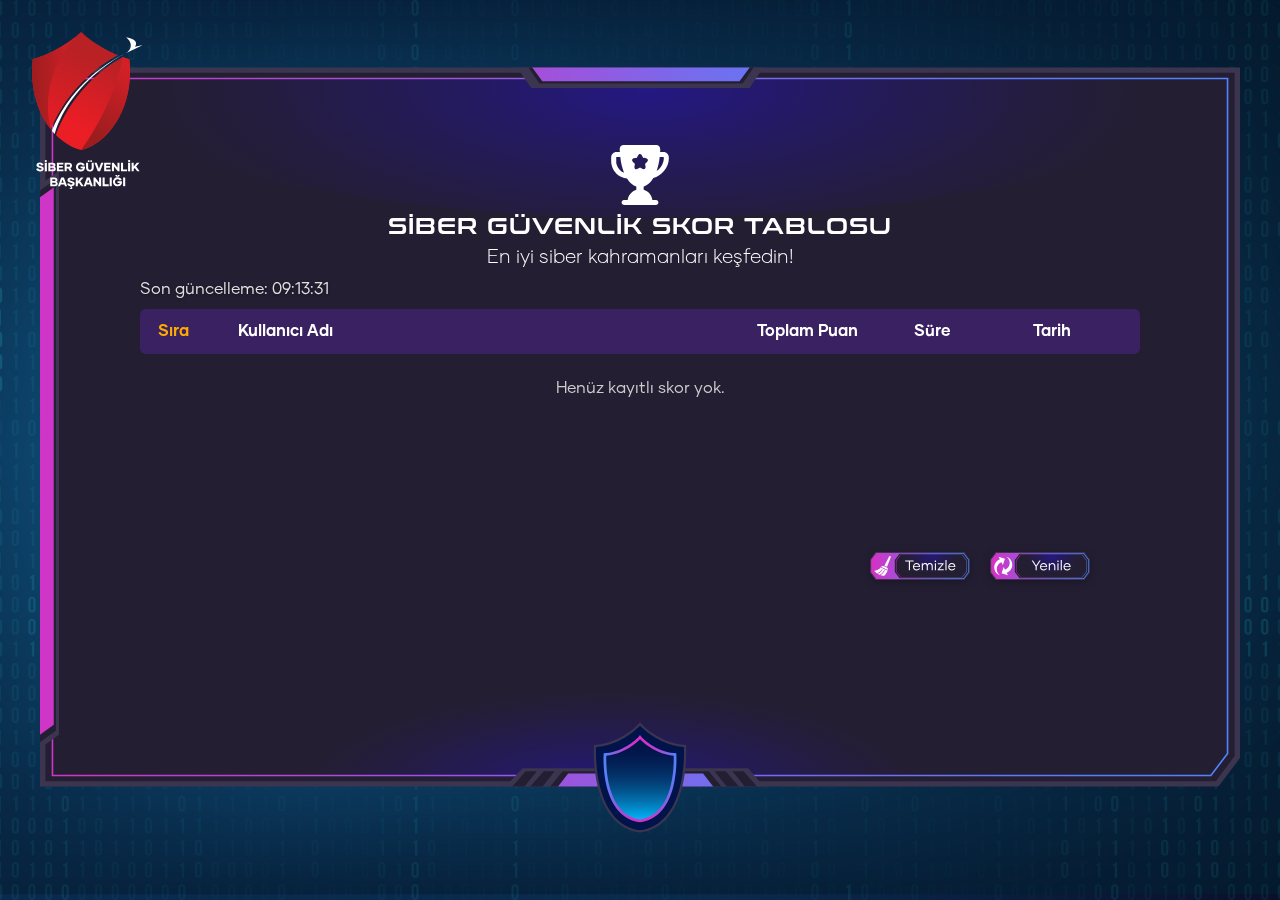
<file: scoreboard.html>
<!DOCTYPE html>
<html lang="tr">
<head>
    <meta charset="UTF-8">
    <meta name="viewport" content="width=device-width, initial-scale=1.0, maximum-scale=1.0, user-scalable=no, viewport-fit=cover">
    <meta name="mobile-web-app-capable" content="yes">
    <meta name="apple-mobile-web-app-capable" content="yes">
    <meta name="apple-mobile-web-app-status-bar-style" content="black-translucent">
    <title>Siber Güvenlik Oyunu - Skor Tablosu</title>
    <style>
        @font-face {
            font-family: 'Gilmer';
            src: url('fonts/Gilmer Regular.otf') format('opentype');
            font-weight: normal;
            font-style: normal;
        }
        @font-face {
            font-family: 'Gilmer';
            src: url('fonts/Gilmer Bold.otf') format('opentype');
            font-weight: bold;
            font-style: normal;
        }
        @font-face {
            font-family: 'Gilmer Light';
            src: url('fonts/Gilmer Light.otf') format('opentype');
            font-weight: 300;
            font-style: normal;
        }
        @font-face {
            font-family: 'Conthrax';
            src: url('fonts/conthrax-sb.otf') format('opentype');
            font-weight: bold;
            font-style: normal;
        }

        body, html {
            height: 100%;
            margin: 0;
            padding: 0;
            font-family: 'Gilmer', Arial, sans-serif;
            background: radial-gradient(circle at 20% 40%, #0a2a4d 60%, #0b0f2a 100%);
            color: #fff;
            min-height: 100vh;
            overflow: hidden;
        }

        .background {
            width: 100vw;
            height: 100vh;
            position: relative;
            overflow: hidden;
        }

        .background-img {
            position: fixed;
            top: 0;
            left: 0;
            width: 100vw;
            height: 100vh;
            object-fit: cover;
            z-index: 0;
            pointer-events: none;
        }

        .logo {
            position: fixed;
            top: 32px;
            left: 32px;
            width: 110px;
            height: auto;
            z-index: 3;
        }

        .center-panel {
            position: fixed;
            top: 50%;
            left: 50%;
            transform: translate(-50%, -50%);
            display: flex;
            flex-direction: column;
            align-items: center;
            z-index: 2;
        }

        .password-panel-outer {
            position: relative;
            width: 1200px;
            max-width: 98vw;
            height: 850px;
            max-height: 98vh;
            margin: 0 auto;
            display: flex;
            flex-direction: column;
            align-items: center;
            justify-content: flex-start;
            overflow: hidden;
            min-width: 400px;
            min-height: 500px;
        }

        .password-panel-bg {
            position: absolute;
            top: 0; left: 0; width: 100%; height: 100%; z-index: 0;
            pointer-events: none;
        }

        .password-panel-content {
            position: absolute;
            top: 90px;
            left: 0;
            width: 100%;
            display: flex;
            flex-direction: column;
            align-items: center;
            z-index: 2;
            min-height: 420px;
            justify-content: flex-start;
            padding: 20px 40px 60px 40px;
        }

        .security-icon {
            width: 52px;
            height: auto;
            margin-bottom: 8px;
        }

        .password-title {
            font-size: 1.4rem;
            font-family: 'Conthrax', 'Gilmer', Arial, sans-serif;
            font-weight: bold;
            color: #fff;
            margin-bottom: 6px;
            letter-spacing: 1px;
            text-align: center;
        }

        .password-desc {
            font-size: 1.2rem;
            color: #fff;
            margin-bottom: 18px;
            text-align: center;
            font-family: 'Gilmer Light', Arial, sans-serif;
            font-weight: 300;
        }

        .last-update {
            position: absolute;
            top: 165px;
            left: 130px;
            color: #e0e0e0;
            font-size: 1rem;
            font-family: 'Gilmer', Arial, sans-serif;
            font-weight: 500;
            text-shadow: 0 1px 3px rgba(0,0,0,0.5);
        }

        .refresh-btn {
            position: absolute;
            bottom: 15px;
            right: 180px;
            cursor: pointer;
            max-width: 100px;
            transition: all 0.3s ease;
            filter: drop-shadow(0 2px 4px rgba(0,0,0,0.3));
            z-index: 3;
        }

        .refresh-btn:hover {
            transform: scale(1.1) rotate(180deg);
        }

        .clear-btn {
            position: absolute;
            bottom: 15px;
            right: 300px;
            cursor: pointer;
            max-width: 100px;
            transition: all 0.3s ease;
            filter: drop-shadow(0 2px 4px rgba(0,0,0,0.3));
            z-index: 3;
        }

        .clear-btn:hover {
            transform: scale(1.1);
        }

        .pagination-controls {
            display: flex;
            align-items: center;
            justify-content: center;
            gap: 15px;
            margin-top: 15px;
            padding: 5px;
        }

        .page-btn {
            background: linear-gradient(135deg, #6c2bcf, #9146ff);
            border: 2px solid rgba(255,255,255,0.2);
            color: white;
            padding: 6px 12px;
            border-radius: 6px;
            cursor: pointer;
            font-family: 'Gilmer', Arial, sans-serif;
            font-weight: bold;
            transition: all 0.3s ease;
            min-width: 35px;
            text-align: center;
            font-size: 0.9rem;
        }

        .page-btn:hover:not(:disabled) {
            background: linear-gradient(135deg, #8a4ae6, #a966ff);
            transform: translateY(-2px);
            box-shadow: 0 4px 12px rgba(145, 70, 255, 0.4);
        }

        .page-btn:disabled {
            background: rgba(108, 43, 207, 0.3);
            cursor: not-allowed;
            opacity: 0.5;
        }

        .page-btn.active {
            background: linear-gradient(135deg, #ff6b35, #f7931e);
            box-shadow: 0 0 15px rgba(255, 107, 53, 0.5);
        }

        .page-info {
            color: #e0e0e0;
            font-family: 'Gilmer', Arial, sans-serif;
            font-size: 0.85rem;
            margin: 0 8px;
        }

        .scoreboard-table {
            max-width: 1000px !important;
        }

        @media (max-width: 1100px) {
            .scoreboard-table {
                max-width: 95vw !important;
            }
            .scoreboard-header {
                font-size: 0.9rem !important;
                padding: 10px 15px !important;
            }
        }

        @media (max-width: 900px) {
            .password-panel-outer {
                width: 95vw;
                height: 85vh;
            }
            
            .scoreboard-table {
                max-width: 95vw !important;
            }
            .scoreboard-header {
                font-size: 0.8rem !important;
                padding: 8px 12px !important;
            }

            .last-update {
                font-size: 0.9rem;
                top: 12px;
                left: 20px;
            }

            .refresh-btn {
                max-width: 70px;
                bottom: 10px;
                right: 110px;
            }

            .clear-btn {
                max-width: 70px;
                bottom: 10px;
                right: 200px;
            }
        }

        @media (max-width: 600px) {
            .password-panel-outer {
                width: 98vw;
                height: 90vh;
            }

            .last-update {
                font-size: 0.8rem;
                top: 10px;
                left: 15px;
            }

            .refresh-btn {
                max-width: 60px;
                bottom: 5px;
                right: 90px;
            }

            .clear-btn {
                max-width: 60px;
                bottom: 5px;
                right: 170px;
            }
        }
        
        /* Teknofest Büyük Ekran Optimizasyonu */
        @media (min-width: 1400px) and (min-height: 900px) {
            .password-panel-outer {
                width: 1200px;
                max-width: 90vw;
                height: 850px;
                max-height: 90vh;
            }
            
            .password-panel-content {
                padding: 20px 60px 80px 60px;
                min-height: 550px;
            }
            
            .scoreboard-table {
                max-height: 600px;
                overflow-y: auto;
            }
            
            .pagination-controls {
                margin-top: 25px;
                padding: 15px;
                gap: 20px;
            }
            
            .page-btn {
                padding: 8px 15px;
                font-size: 1rem;
                min-width: 40px;
            }
            
            .page-info {
                font-size: 1rem;
                margin: 0 10px;
            }
        }

        /* Daha Büyük Ekranlar İçin Responsive Design */
        @media (min-width: 1400px) {
            .password-panel-outer {
                width: 1300px;
                height: 900px;
            }
            .password-title {
                font-size: 1.6rem;
            }
            .password-desc {
                font-size: 1.3rem;
            }
        }

        @media (max-width: 1200px) {
            .password-panel-outer {
                width: 95vw;
                height: 750px;
            }
            .password-panel-content {
                padding: 20px 30px 60px 30px;
            }
        }

        @media (max-width: 900px) {
            .password-panel-outer {
                width: 98vw;
                height: 650px;
            }
            .password-title {
                font-size: 1.2rem;
            }
            .password-desc {
                font-size: 1rem;
            }
            .logo {
                width: 90px;
                top: 20px;
                left: 20px;
            }
            .last-update {
                font-size: 0.9rem;
                top: 145px;
                left: 110px;
            }
        }

        @media (max-width: 600px) {
            .password-panel-outer {
                width: 98vw;
                height: 600px;
            }
            .password-panel-content {
                padding: 15px 20px 50px 20px;
                top: 70px;
            }
            .password-title {
                font-size: 1rem;
                margin-bottom: 4px;
            }
            .password-desc {
                font-size: 0.9rem;
                margin-bottom: 15px;
            }
            .security-icon {
                width: 40px !important;
                height: 40px !important;
                margin-bottom: 6px;
            }
            .last-update {
                top: 120px;
                left: 90px;
                font-size: 0.8rem;
            }
            .refresh-btn, .clear-btn {
                max-width: 70px;
                bottom: 10px;
            }
            .clear-btn {
                right: 200px;
            }
            .refresh-btn {
                right: 110px;
            }
        }

        @media (max-width: 400px) {
            .password-panel-outer {
                width: 98vw;
                height: 550px;
                min-height: 400px;
            }
            .password-panel-content {
                padding: 10px 15px 40px 15px;
                top: 60px;
            }
            .password-title {
                font-size: 0.9rem;
                letter-spacing: 0.5px;
            }
            .password-desc {
                font-size: 0.8rem;
                margin-bottom: 12px;
            }
            .security-icon {
                width: 35px !important;
                height: 35px !important;
                margin-bottom: 4px;
            }
            .logo {
                width: 70px;
                top: 15px;
                left: 15px;
            }
            .last-update {
                top: 100px;
                left: 70px;
                font-size: 0.7rem;
            }
            .refresh-btn, .clear-btn {
                max-width: 55px;
                bottom: 8px;
            }
            .clear-btn {
                right: 150px;
            }
            .refresh-btn {
                right: 80px;
            }
            .page-btn {
                padding: 4px 8px;
                font-size: 0.8rem;
            }
            .page-info {
                font-size: 0.8rem;
            }
            
            /* Mobil için skor tablosu optimizasyonu */
            .scoreboard-row {
                padding: 4px 8px !important;
                font-size: 0.7rem !important;
                margin-bottom: 2px !important;
            }
            
            .scoreboard-rank {
                flex: 0 0 45px !important;
                font-size: 0.7rem !important;
            }
            
            .scoreboard-name {
                flex: 1 !important;
                font-size: 0.7rem !important;
                overflow: hidden !important;
                text-overflow: ellipsis !important;
                white-space: nowrap !important;
            }
            
            .scoreboard-score {
                flex: 0 0 80px !important;
                font-size: 0.7rem !important;
            }
            
            .scoreboard-time {
                flex: 0 0 60px !important;
                font-size: 0.6rem !important;
            }
            
            .scoreboard-date {
                flex: 0 0 80px !important;
                font-size: 0.6rem !important;
            }
        }
        
        /* 600px altı ekranlar için ek optimizasyonlar */
        @media (max-width: 600px) {
            .password-panel-outer {
                width: 98vw;
                height: 600px;
            }
            .password-panel-content {
                padding: 15px 20px 50px 20px;
                top: 70px;
            }
            .password-title {
                font-size: 1rem;
                margin-bottom: 4px;
            }
            .password-desc {
                font-size: 0.9rem;
                margin-bottom: 15px;
            }
            .security-icon {
                width: 40px !important;
                height: 40px !important;
                margin-bottom: 6px;
            }
            .last-update {
                top: 120px;
                left: 90px;
                font-size: 0.8rem;
            }
            .refresh-btn, .clear-btn {
                max-width: 70px;
                bottom: 10px;
            }
            .clear-btn {
                right: 200px;
            }
            .refresh-btn {
                right: 110px;
            }
            
            /* Mobil için geliştirilmiş skor tablosu */
            .scoreboard-row {
                padding: 5px 10px !important;
                font-size: 0.75rem !important;
                margin-bottom: 3px !important;
                line-height: 1.2 !important;
            }
            
            .scoreboard-rank {
                flex: 0 0 50px !important;
                font-size: 0.75rem !important;
            }
            
            .scoreboard-name {
                flex: 1 !important;
                font-size: 0.75rem !important;
                overflow: hidden !important;
                text-overflow: ellipsis !important;
                white-space: nowrap !important;
            }
            
            .scoreboard-score {
                flex: 0 0 90px !important;
                font-size: 0.75rem !important;
            }
            
            .scoreboard-time {
                flex: 0 0 70px !important;
                font-size: 0.7rem !important;
            }
            
            .scoreboard-date {
                flex: 0 0 90px !important;
                font-size: 0.65rem !important;
            }
        }
    </style>
    <!-- Firebase SDK -->
    <script src="https://www.gstatic.com/firebasejs/9.23.0/firebase-app-compat.js"></script>
    <script src="https://www.gstatic.com/firebasejs/9.23.0/firebase-database-compat.js"></script>
</head>
<body>
    <div class="background">
        <img src="assets/Asset 4.svg" alt="Arka Plan" class="background-img">
        <img src="assets/Asset 5.svg" alt="Logo" class="logo">
        
        <div class="center-panel">
            <div class="password-panel-outer">
                <img src="assets/Asset 27.svg" alt="Panel Çerçeve" class="password-panel-bg">
                <div class="password-panel-content" style="align-items:center; padding: 30px; position: relative;">
                    <!-- Sol üst köşe - Son güncelleme -->
                    <div class="last-update" id="last-update">Son güncelleme: --:--:--</div>
                    
                    <!-- Sağ üst köşe - Yenile butonu -->
                    <img src="assets/Asset 26.svg" alt="Yenile" id="refresh-scoreboard-btn" class="refresh-btn" onclick="loadScoreboardWithUpdate()">
                    
                    <!-- Temizle butonu -->
                    <img src="assets/Asset 3.svg" alt="Temizle" id="clear-scoreboard-btn" class="clear-btn" onclick="clearScoreboard()">
                    
                    <img src="assets/Asset 25.svg" alt="Skor Tablosu İkonu" class="security-icon" style="width: 60px; height: 60px;">
                    <div class="password-title">SİBER GÜVENLİK SKOR TABLOSU</div>
                    <div class="password-desc" style="margin-bottom: 20px;">En iyi siber kahramanları keşfedin!</div>
                    
                    <div class="scoreboard-table" style="width: 100%; max-width: 1000px; margin: 20px auto;">
                        <div class="scoreboard-header" style="display: flex; background-color: rgba(108, 43, 207, 0.3); padding: 12px 18px; border-radius: 6px; margin-bottom: 5px; font-weight: bold; font-size: 1rem; line-height: 1.3;">
                            <span style="flex: 0 0 80px; color: #ffaa00;">Sıra</span>
                            <span style="flex: 1; color: #ffffff;">Kullanıcı Adı</span>
                            <span style="flex: 0 0 150px; color: #ffffff; text-align: center;">Toplam Puan</span>
                            <span style="flex: 0 0 100px; color: #ffffff; text-align: center;">Süre</span>
                            <span style="flex: 0 0 140px; color: #ffffff; text-align: center;">Tarih</span>
                        </div>
                        <div id="scoreboard-list">
                            <!-- Skor listesi burada dinamik olarak oluşturulacak -->
                        </div>
                        
                        <!-- Sayfalama kontrolleri -->
                        <div class="pagination-controls" id="pagination-controls" style="display: none;">
                            <button class="page-btn" id="prev-btn" onclick="changePage(-1)">◀</button>
                            <span class="page-info" id="page-info">Sayfa 1 / 1</span>
                            <button class="page-btn" id="next-btn" onclick="changePage(1)">▶</button>
                        </div>
                    </div>
                </div>
            </div>
        </div>
    </div>

    <script>
        // Firebase Configuration - teknofest projesi
        const firebaseConfig = {
            apiKey: "AIzaSyB3ofVngr1rY6Zr2bTSE3PRFT1z104nMXo",
            authDomain: "teknofest-c7a92.firebaseapp.com",
            databaseURL: "https://teknofest-c7a92-default-rtdb.firebaseio.com",
            projectId: "teknofest-c7a92",
            storageBucket: "teknofest-c7a92.firebasestorage.app",
            messagingSenderId: "478655816162",
            appId: "1:478655816162:web:0cb7626d34935611ed59bb",
            measurementId: "G-PG8ZFFEWJP"
        };

        // Firebase'i başlat
        let database = null;
        let isFirebaseEnabled = false;
        
        if (firebaseConfig.apiKey && firebaseConfig.apiKey !== "AIzaSyExample...") {
            try {
                firebase.initializeApp(firebaseConfig);
                database = firebase.database();
                isFirebaseEnabled = true;
                console.log("✅ Skorboard: Firebase başarıyla bağlandı");
                console.log("🔗 Database URL:", firebaseConfig.databaseURL);
                
                // Mevcut status div'ini kaldır (temizlik)
                const existingStatus = document.getElementById('firebase-status');
                if (existingStatus) {
                    existingStatus.remove();
                }
                
                // Bağlantı testini yap
                database.ref('.info/connected').on('value', function(snapshot) {
                    if (snapshot.val() === true) {
                        console.log("🌐 Skorboard: Firebase gerçek zamanlı bağlantı AKTİF");
                        showFirebaseStatus("🌐 Çoklu ekran aktif", "#00ff99");
                    } else {
                        console.log("⚠️ Skorboard: Firebase bağlantısı kopuk");
                        showFirebaseStatus("⚠️ Bağlantı kopuk", "#ffaa00");
                    }
                });
                
            } catch (error) {
                console.warn("❌ Skorboard: Firebase bağlantısı başarısız, yerel mod:", error);
                isFirebaseEnabled = false;
                showFirebaseStatus("💾 Yerel mod", "#ffaa00");
            }
        } else {
            console.warn("⚙️ Skorboard: Firebase konfigürasyonu eksik, yerel mod");
            console.log("📋 Çoklu ekran için FIREBASE_KURULUM.md dosyasını okuyun");
            isFirebaseEnabled = false;
            showFirebaseStatus("⚙️ Firebase kurulum gerekli", "#ff4444");
        }
        
        // Firebase durumunu ekranda göster (gizli mod)
        function showFirebaseStatus(message, color) {
            // Firebase durumu console'da görünsün ama ekranda görünmesin
            if (message.includes("aktif")) {
                console.log("🟢 " + message);
            } else if (message.includes("kopuk")) {
                console.log("🟡 " + message);
            } else {
                console.log("🔴 " + message);
            }
            
            // Görsel mesaj gösterme (istenirse aktif edilebilir)
            // Kullanıcı debug yapmak isterse bu kısmı açabilir
        }

        let currentPage = 1;
        
        // Ekran boyutuna göre dinamik skor sayısı (Artırılmış)
        function getItemsPerPage() {
            const screenHeight = window.innerHeight;
            const screenWidth = window.innerWidth;
            
            // Teknofest büyük ekran optimizasyonu - Daha fazla skor
            if (screenWidth >= 1400 && screenHeight >= 900) {
                return 35; // Büyük ekran - 35 skor (artırıldı)
            } else if (screenWidth >= 1200 && screenHeight >= 768) {
                return 25; // Orta büyük ekran - 25 skor (artırıldı)
            } else if (screenWidth >= 900 && screenHeight >= 600) {
                return 18; // Orta ekran - 18 skor (artırıldı)
            } else if (screenWidth >= 600) {
                return 12; // Küçük ekran - 12 skor (artırıldı)
            } else {
                return 8; // Çok küçük ekran - 8 skor (artırıldı)
            }
        }
        
        let totalScores = [];

        function getScores() {
            if (isFirebaseEnabled) {
                return getScoresFromFirebase();
            } else {
                return Promise.resolve(getLocalScores());
            }
        }
        
        function getScoresFromFirebase() {
            return new Promise((resolve, reject) => {
                try {
                    const scoresRef = database.ref('scores');
                    scoresRef.orderByChild('score').limitToLast(600).once('value', (snapshot) => {
                        const scores = [];
                        snapshot.forEach((child) => {
                            scores.push(child.val());
                        });
                        
                        // Sıralama: önce puan, sonra süre
                        scores.sort((a, b) => {
                            if (b.score !== a.score) {
                                return b.score - a.score;
                            }
                            const timeA = convertTimeToSeconds(a.time);
                            const timeB = convertTimeToSeconds(b.time);
                            return timeA - timeB;
                        });
                        
                        resolve(scores);
                    }, (error) => {
                        console.error("Firebase'den skorlar alınamadı:", error);
                        resolve(getLocalScores());
                    });
                } catch (error) {
                    console.error("Firebase okuma hatası:", error);
                    resolve(getLocalScores());
                }
            });
        }
        
        function getLocalScores() {
            const scores = localStorage.getItem('cyberScores');
            return scores ? JSON.parse(scores) : [];
        }
        
        function convertTimeToSeconds(timeString) {
            if (!timeString || typeof timeString !== 'string') return 999999;
            const parts = timeString.split(':');
            if (parts.length !== 2) return 999999;
            return parseInt(parts[0]) * 60 + parseInt(parts[1]);
        }

        function loadScoreboard() {
            const scoreboardList = document.getElementById('scoreboard-list');
            const paginationControls = document.getElementById('pagination-controls');
            
            // Yükleniyor göstergesi
            scoreboardList.innerHTML = '<div style="text-align: center; color: #ffaa00; padding: 20px;">📊 Skorlar yükleniyor...</div>';
            
            getScores().then(scores => {
                totalScores = scores;
                
                if (totalScores.length === 0) {
                    scoreboardList.innerHTML = '<div style="text-align: center; color: #cccccc; padding: 20px;">Henüz kayıtlı skor yok.</div>';
                    paginationControls.style.display = 'none';
                    return;
                }

                const itemsPerPage = getItemsPerPage();
                const totalPages = Math.ceil(totalScores.length / itemsPerPage);
                const startIndex = (currentPage - 1) * itemsPerPage;
                const endIndex = startIndex + itemsPerPage;
                const currentScores = totalScores.slice(startIndex, endIndex);

                scoreboardList.innerHTML = '';
                
                currentScores.forEach((score, index) => {
                    const globalIndex = startIndex + index;
                    const rank = globalIndex + 1;
                    let rankDisplay = rank;
                    if (rank === 1) rankDisplay = '🥇 1';
                    else if (rank === 2) rankDisplay = '🥈 2';
                    else if (rank === 3) rankDisplay = '🥉 3';
                    
                    // Device indicator ekle
                    const deviceIndicator = score.deviceId ? 
                        `<span style="font-size: 0.6rem; color: #888; margin-left: 3px;">📱</span>` : '';
                    
                    const scoreDiv = document.createElement('div');
                    const isMobile = window.innerWidth <= 900;
                    const isTablet = window.innerWidth <= 1100 && window.innerWidth > 900;
                    
                    let fontSize = '0.95rem';
                    let padding = '12px 18px';
                    
                    if (isMobile) {
                        fontSize = '0.8rem';
                        padding = '8px 12px';
                    } else if (isTablet) {
                        fontSize = '0.9rem';
                        padding = '10px 15px';
                    }
                    
                    scoreDiv.style.cssText = `
                        display: flex;
                        background-color: rgba(255, 255, 255, 0.1);
                        padding: ${padding};
                        border-radius: 6px;
                        margin-bottom: 5px;
                        transition: all 0.3s ease;
                        border: 1px solid rgba(255, 255, 255, 0.1);
                        font-size: ${fontSize};
                        line-height: 1.3;
                    `;
                    
                    scoreDiv.innerHTML = `
                        <span style="flex: 0 0 80px; color: #ffaa00; font-weight: bold; text-align: center;">${rankDisplay}</span>
                        <span style="flex: 1; color: #ffffff;">${score.username}${deviceIndicator}</span>
                        <span style="flex: 0 0 150px; color: #ffffff; text-align: center;">${score.score}</span>
                        <span style="flex: 0 0 100px; color: #ffffff; text-align: center;">${score.time}</span>
                        <span style="flex: 0 0 140px; color: #ffffff; text-align: center;">${score.date}</span>
                    `;
                    
                    scoreDiv.addEventListener('mouseover', function() {
                        this.style.backgroundColor = 'rgba(255, 255, 255, 0.2)';
                        this.style.borderColor = 'rgba(255, 255, 255, 0.3)';
                        this.style.transform = 'translateY(-1px)';
                    });
                    
                    scoreDiv.addEventListener('mouseout', function() {
                        this.style.backgroundColor = 'rgba(255, 255, 255, 0.1)';
                        this.style.borderColor = 'rgba(255, 255, 255, 0.1)';
                        this.style.transform = 'translateY(0)';
                    });
                    
                    scoreboardList.appendChild(scoreDiv);
                });

                // Firebase durumu console'da yazdır (ekranda görünmez)
                const currentItemsPerPage = getItemsPerPage();
                const screenInfo = `(${currentItemsPerPage} skor/sayfa)`;
                
                if (isFirebaseEnabled) {
                    console.log(`🌐 Çoklu ekran modu aktif - Tüm cihazlardan skorlar ${screenInfo}`);
                } else {
                    console.log(`💾 Yerel mod - Sadece bu cihazın skorları ${screenInfo}`);
                }

                // Sayfalama kontrollerini güncelle
                updatePaginationControls(totalPages);
            }).catch(error => {
                console.error('Skorlar yüklenirken hata:', error);
                scoreboardList.innerHTML = '<div style="text-align: center; color: #ff4444; padding: 20px;">❌ Skorlar yüklenemedi. Tekrar deneyin.</div>';
                paginationControls.style.display = 'none';
            });
        }

        function updatePaginationControls(totalPages) {
            const paginationControls = document.getElementById('pagination-controls');
            const prevBtn = document.getElementById('prev-btn');
            const nextBtn = document.getElementById('next-btn');
            const pageInfo = document.getElementById('page-info');

            if (totalPages <= 1) {
                paginationControls.style.display = 'none';
                return;
            }

            paginationControls.style.display = 'flex';
            
            prevBtn.disabled = currentPage === 1;
            nextBtn.disabled = currentPage === totalPages;
            
            pageInfo.textContent = `Sayfa ${currentPage} / ${totalPages}`;
        }

        function changePage(direction) {
            const itemsPerPage = getItemsPerPage();
            const totalPages = Math.ceil(totalScores.length / itemsPerPage);
            const newPage = currentPage + direction;
            
            if (newPage >= 1 && newPage <= totalPages) {
                currentPage = newPage;
                loadScoreboard();
            }
        }

        function updateLastUpdateTime() {
            const now = new Date();
            const timeString = now.toLocaleTimeString('tr-TR', { 
                hour: '2-digit', 
                minute: '2-digit',
                second: '2-digit'
            });
            document.getElementById('last-update').textContent = `Son güncelleme: ${timeString}`;
        }

        function loadScoreboardWithUpdate() {
            // Refresh butonuna animasyon ekle
            const refreshBtn = document.getElementById('refresh-scoreboard-btn');
            refreshBtn.style.transform = 'rotate(360deg)';
            setTimeout(() => {
                refreshBtn.style.transform = 'rotate(0deg)';
            }, 300);
            
            loadScoreboard();
            updateLastUpdateTime();
        }

        function clearScoreboard() {
            if (confirm('Tüm skorları temizlemek istediğinizden emin misiniz? Bu işlem geri alınamaz!')) {
                if (isFirebaseEnabled) {
                    // Firebase'den tüm skorları sil
                    const scoresRef = database.ref('scores');
                    scoresRef.remove().then(() => {
                        console.log("Firebase skorları temizlendi");
                        currentPage = 1;
                        loadScoreboard();
                        updateLastUpdateTime();
                        alert('Skor tablosu başarıyla temizlendi! (Firebase)');
                    }).catch((error) => {
                        console.error("Firebase skorları temizlenirken hata:", error);
                        alert('Firebase skorları temizlenirken hata oluştu. Yerel skorlar temizlendi.');
                        // Hata durumunda sadece yerel skorları temizle
                        localStorage.removeItem('cyberScores');
                        currentPage = 1;
                        loadScoreboard();
                        updateLastUpdateTime();
                    });
                } else {
                    // Sadece yerel skorları temizle
                    localStorage.removeItem('cyberScores');
                    currentPage = 1;
                    loadScoreboard();
                    updateLastUpdateTime();
                    alert('Skor tablosu başarıyla temizlendi! (Yerel)');
                }
            }
        }

        // Firebase için gerçek zamanlı skorboard dinleyicisi
        function setupRealtimeScoreboard() {
            if (isFirebaseEnabled) {
                console.log("🔄 Gerçek zamanlı skorboard dinleyicisi başlatılıyor...");
                const scoresRef = database.ref('scores');
                
                // Yeni skor eklendiğinde otomatik güncelle
                scoresRef.on('child_added', function(snapshot) {
                    console.log("📊 Yeni skor eklendi, skorboard güncelleniyor...");
                    loadScoreboard();
                    updateLastUpdateTime();
                });
                
                // Skor değiştirildiğinde otomatik güncelle
                scoresRef.on('child_changed', function(snapshot) {
                    console.log("📊 Skor güncellendi, skorboard yenileniyor...");
                    loadScoreboard();
                    updateLastUpdateTime();
                });
                
                // Skor silindiğinde otomatik güncelle
                scoresRef.on('child_removed', function(snapshot) {
                    console.log("🗑️ Skor silindi, skorboard güncelleniyor...");
                    loadScoreboard();
                    updateLastUpdateTime();
                });
                
                console.log("✅ Gerçek zamanlı skorboard aktif!");
            } else {
                // Firebase yoksa normal 5 saniyede bir güncelle
                console.log("⏱️ Firebase yok, 5 saniyede bir güncelleme aktif");
                setInterval(loadScoreboardWithUpdate, 5000);
            }
        }

        // Firebase durumu değiştiğinde skorboard'ı yeniden başlat
        let realtimeSetup = false;
        
        function checkFirebaseAndSetupRealtime() {
            if (isFirebaseEnabled && !realtimeSetup) {
                setupRealtimeScoreboard();
                realtimeSetup = true;
            } else if (!isFirebaseEnabled && !realtimeSetup) {
                // Firebase yoksa normal interval
                setInterval(loadScoreboardWithUpdate, 5000);
                realtimeSetup = true;
            }
        }
        
        // Ekran boyutu değiştiğinde skorboard'ı yeniden yükle
        window.addEventListener('resize', function() {
            // Debounce işlemi - sürekli yeniden yükleme engellemek için
            clearTimeout(window.resizeTimeout);
            window.resizeTimeout = setTimeout(function() {
                console.log("🔄 Ekran boyutu değişti, skorboard yeniden yükleniyor...");
                loadScoreboard();
            }, 500);
        });

        // Initial load
        document.addEventListener('DOMContentLoaded', function() {
            loadScoreboardWithUpdate();
            // Firebase bağlantısı için biraz bekle sonra gerçek zamanlı sistemi başlat
            setTimeout(checkFirebaseAndSetupRealtime, 1000);
        });
    </script>
</body>
</html>
</file>
